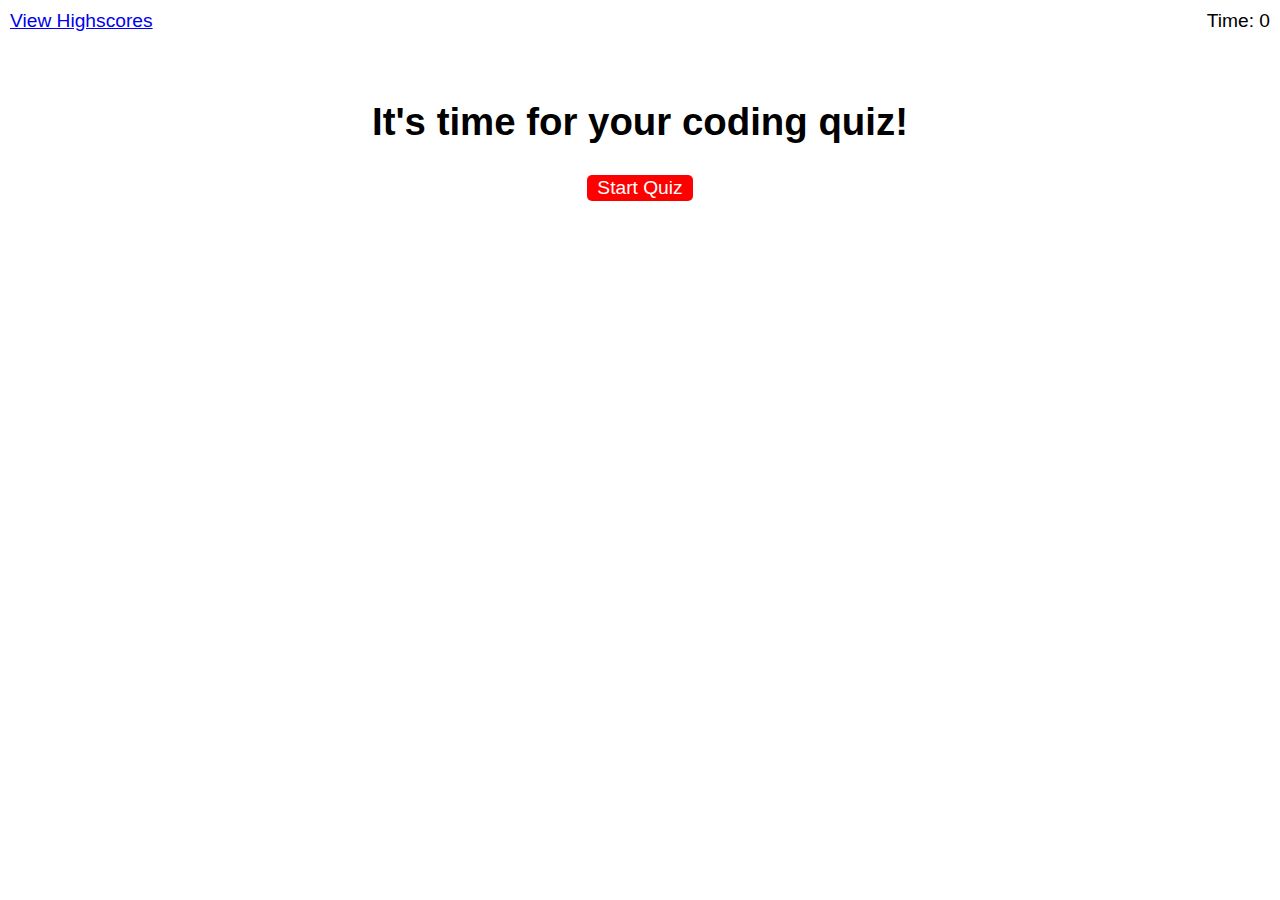
<file: index.html>
<!DOCTYPE html>
<html lang="en">
  <head>
    <meta charset="UTF-8" />
    <meta http-equiv="X-UA-Compatible" content="IE=edge" />
    <meta name="viewport" content="width=device-width, initial-scale=1.0" />
    <link rel="stylesheet" href="assets/style.css" />
    <title>Code Quiz</title>
  </head>

  <body>
    <div class="scores"><a href="highscores.html">View Highscores</a></div>

    <div class="timer">Time: <span id="time">0</span></div>

    <div class="wrapper">
      <div id="start-screen" class="start">
        <h1>It's time for your coding quiz!</h1>
        <button id="start">Start Quiz</button>
      </div>

      <div id="questions" class="hide">
        <h2 id="question-title"></h2>
        <div id="choices" class="choices"></div>
      </div>

      <div id="end-screen" class="hide">
        <h2>All done!</h2>
        <p>Your final score is <span id="final-score"></span>.</p>
        <p>
          Enter initials: <input type="text" id="initials" max="3" />
          <button id="submit">Submit</button>
        </p>
      </div>

      <div id="feedback" class="feedback hide"></div>
    </div>

    <script src="./assets/js/questions.js"></script>
    <script src="./assets/js/logic.js"></script>
  </body>
</html>
</file>
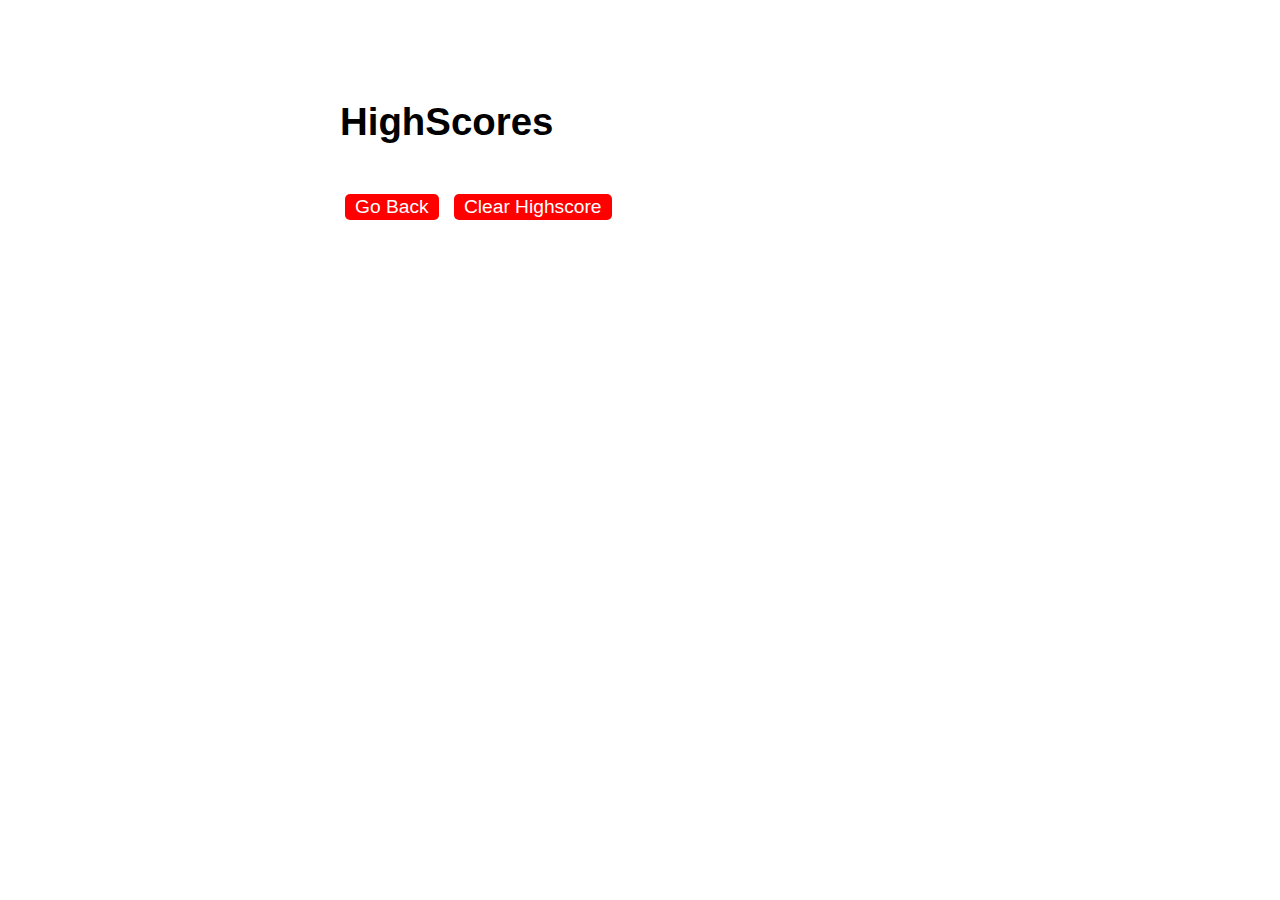
<file: highscores.html>
<!DOCTYPE html>
<html lang="en">
<head>
    <meta charset="UTF-8" />
    <meta name="viewport" content="width=device-width, initial-scale=1.0" />
    <meta http-equiv="X-UA-Compatible" content="ie=edge" />
    <link rel="stylesheet" href="./assets/style.css"/>
    <title>Highscores</title>

</head>

<body>
    <div class="wrapper">
        <h1>HighScores</h1>
        <ol id="highscores"></ol>

        <a href="index.html"><button>Go Back</button></a>
        <button id="clear">Clear Highscore</button>
    </div>

    <script src="./assets/js/scores.js"></script>
    
</body>
</html>
</file>
<file: assets/style.css>
body {
    font-family: Arial;
    font-size: 120%;
  }
  
  /* a {
    color: #563d7c;
    text-decoration: none;
    transition: color 0.1s;
  } */

  button {
    display: inline-block;
    margin: 5px;
    cursor: pointer;
    font-size: 100%;
    background-color: red;
    border-radius: 5px;
    padding: 2px 10px;
    color: white;
    border: 0;
    transition: background-color 0.1s;
  }

  .choices button {
    display: block;
  }

  .wrapper {
    margin: 100px auto 0 auto;
    max-width: 600px;
  }
  
  .hide {
    display: none;
  }
  
  .start {
    text-align: center;
  }
  
  .scores {
    position: absolute;
    top: 10px;
    left: 10px;
  }
  
  .feedback {
    font-style: italic;
    font-size: 120%;
    margin-top: 20px;
    padding-top: 10px;
    color: gray;
    border-top: 2px solid #ccc;
  }

  .timer {
    position: absolute;
    top: 10px;
    right: 10px;
  }

  input[type="text"] {
    font-size: 100%;
  }
  
  ol {
    padding-left: 0px;
    max-height: 400px;
    overflow: auto;
  }
  
  li {
    padding: 5px;
    list-style: decimal inside none;
  }
  
  li:nth-child(odd) {
    background-color: #f3edfc;
  }
</file>
